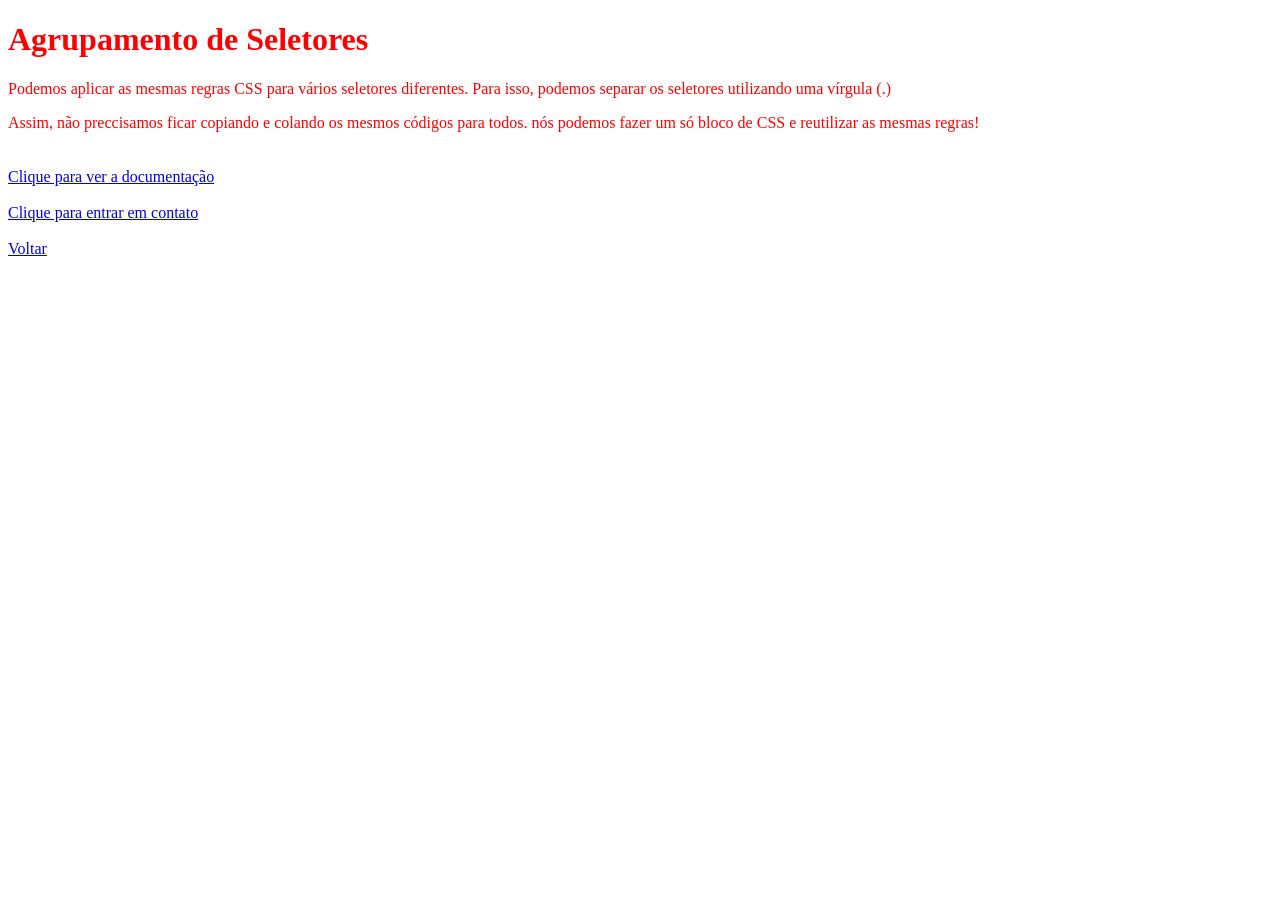
<file: html-css/index.html>
<!DOCTYPE html>
<html lang="en">
<head>
  <meta charset="UTF-8">
  <meta http-equiv="X-UA-Compatible" content="IE=edge">
  <meta name="viewport" content="width=, initial-scale=1.0">
  <title>Trilha de css</title>
  <style>
    
    h1{
        color: red;
     }
     p{
        color: red;
     }

     div{
        color: red;
     }
        
    </style>
    </head>
    <body>
        <h1>Agrupamento de Seletores</h1>
        <p>Podemos aplicar as mesmas regras CSS para vários seletores diferentes. Para isso, podemos separar os seletores utilizando uma vírgula (.)</p>
        <div class="texto">Assim, não preccisamos ficar copiando e colando os mesmos códigos para todos. nós podemos fazer um só bloco de CSS e reutilizar as mesmas regras!</div>
   <br><br>
   <a id="link-referencia" href="#">Clique para ver a documentação</a>
   <br><br>
   <a id="link-suporte" href="#">Clique para entrar em contato</a>
   <br><br>
   <a id="botão-voltar" href="#">Voltar</a>
   <br><br>
</body>
</html>
</file>
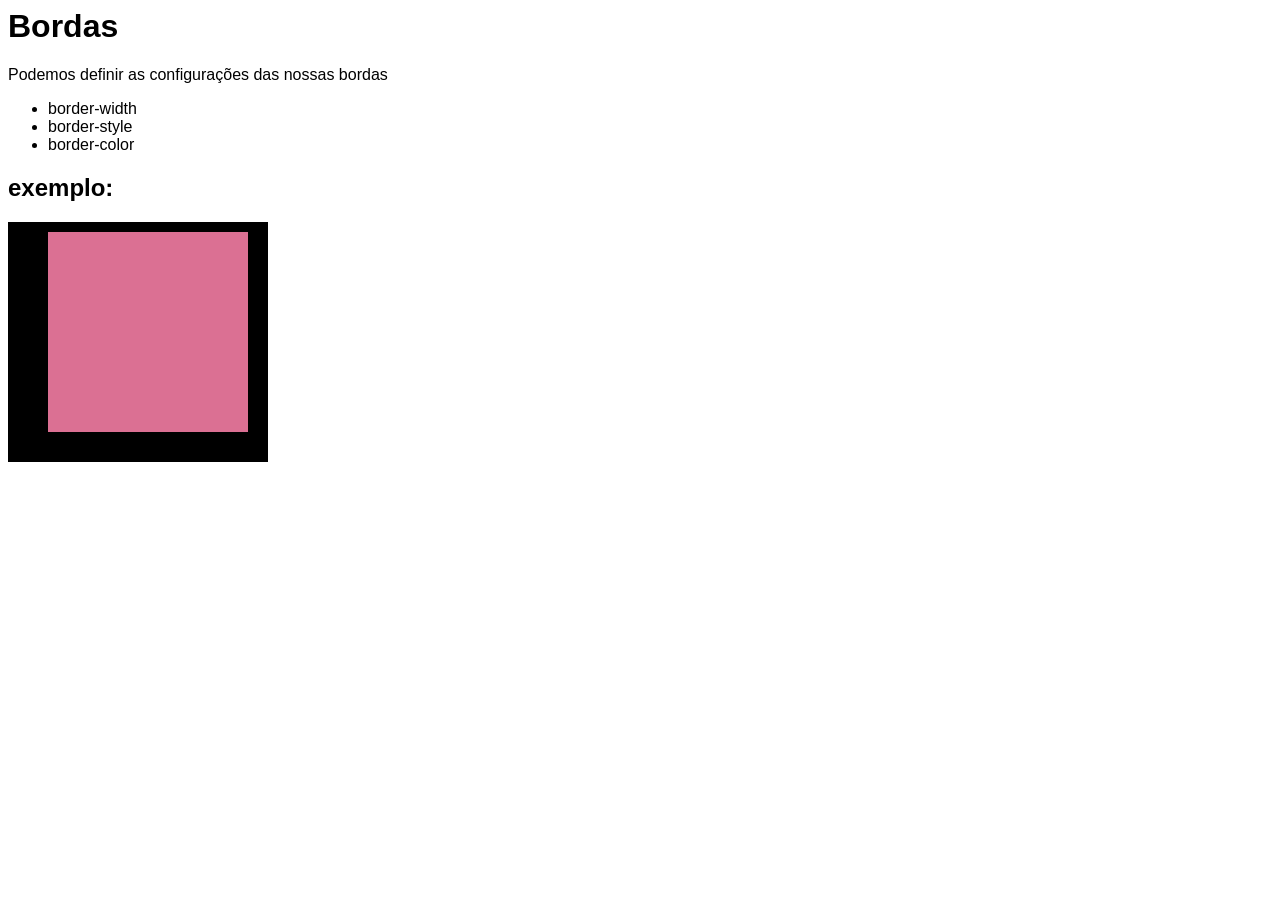
<file: html-css/ bordas index.html>
<head>
<link href="https://fonts.googleapis.com/css2?family=Raleway:wght@400;700;900&display=swap">
<meta charset="UTF-8">
<meta http-equiv="X-UA-Compatible" content="IE=edge">
<meta name="viewport" content="widht=device-widht">
<title>Trilha de CSS</title>
</head>
<style>
body {
    font-family: Roboto, sans-serif;
}

.exemplo {
    background-color: palevioletred;
    width: 200px;
    height: 200px;
    border-style: solid;
    border-width: 10px 20px 30px 40px;
}
</style>
<body>
    <h1>Bordas</h1>
    <p>Podemos definir as configurações das nossas bordas

        <ul>
            <li>border-width</li>
            <li>border-style</li>
            <li>border-color</li>
        </ul>
        <h2>exemplo:</h2>

        <div class="exemplo"></div>
    </body>
    </html>
</file>
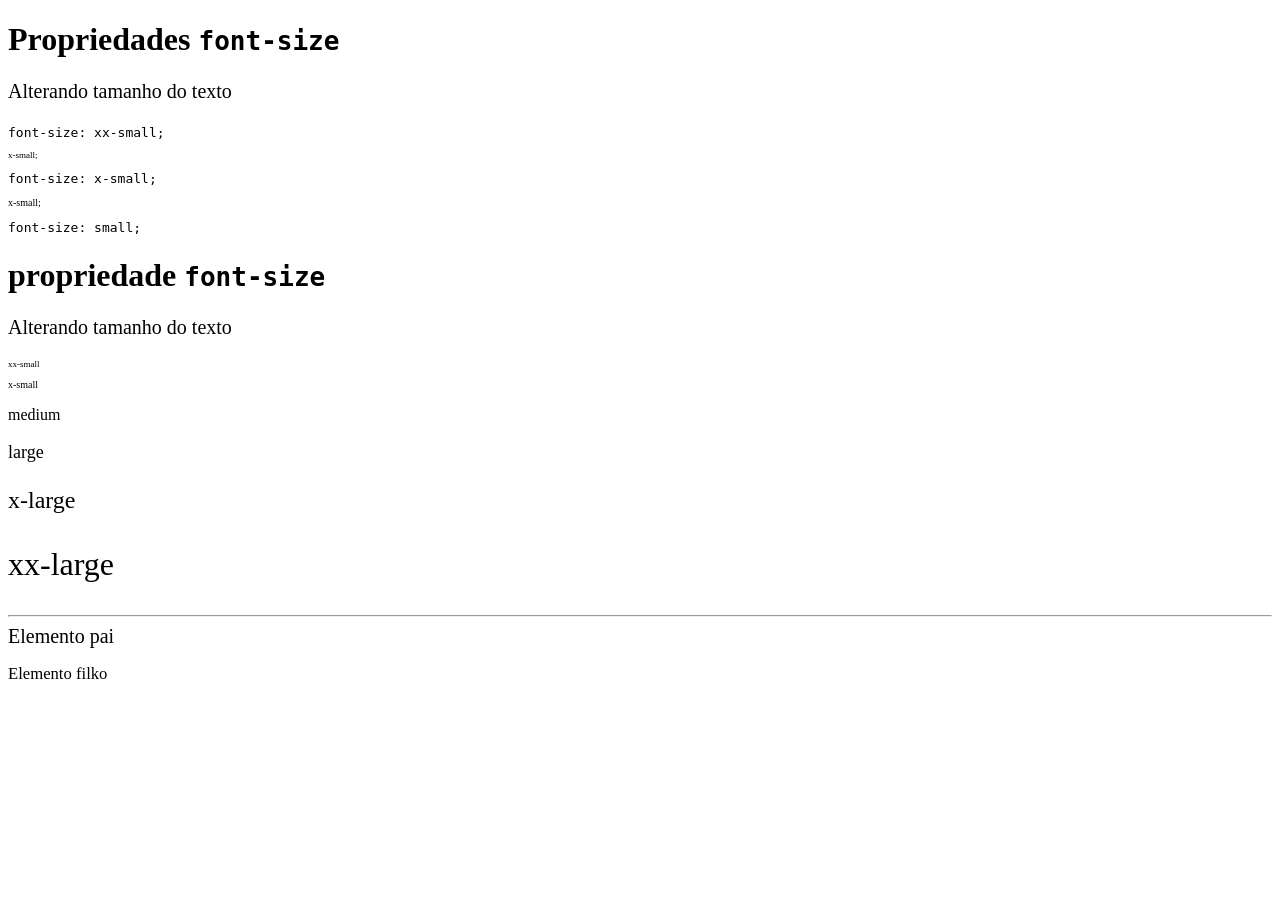
<file: html-css/alteração.html>
<!DOCTYPE html>
<html lang="en">
<head>
  <meta charset="UTF-8">
  <meta http-equiv="X-UA-Compatible" content="IE=edge">
  <meta name="viewport" content="width=, initial-scale=1.0">
  <title>Trilha de css</title>

<style>
#tamanho {
    font-size: 20px;
}

#xx-small {
    font-size: xx-small;
}

#x-small {
    font-size: x-small;
}

#small {
    font-size: small;
}

#medium {
    font-size: medium;
}

#large {
    font-size: large;
}

#x-large{
    font-size: x-large;
}

#xx-large {
    font-size: xx-large;
}

div {
    font-size: 20px;
}

div p {
    font-size: smaller;
}
</style>
</head>
<body>
    <h1>Propriedades <code>font-size</code></h1>

<p id="tamanho">Alterando tamanho do texto</p> 

<code>font-size: xx-small;</code>
<p id="xx-small">x-small;</p>

<code>font-size: x-small;</code>
<p id="x-small">x-small;</p>

<code>font-size: small;</code>
<p id="small"></p>
<body>
<h1>propriedade <code>font-size</code></h1>

<p id="tamanho">Alterando tamanho do texto</p>

<p id="xx-small">xx-small</p>

<p id="x-small">x-small</p>

<p id="medium">medium</p>

<p id="large">large</p>

<p id="x-large">x-large</p>

<p id="xx-large">xx-large</p>

<hr>

<div>
    Elemento pai
    <p>Elemento filko</p>
</div>
</body>
</html>
</file>
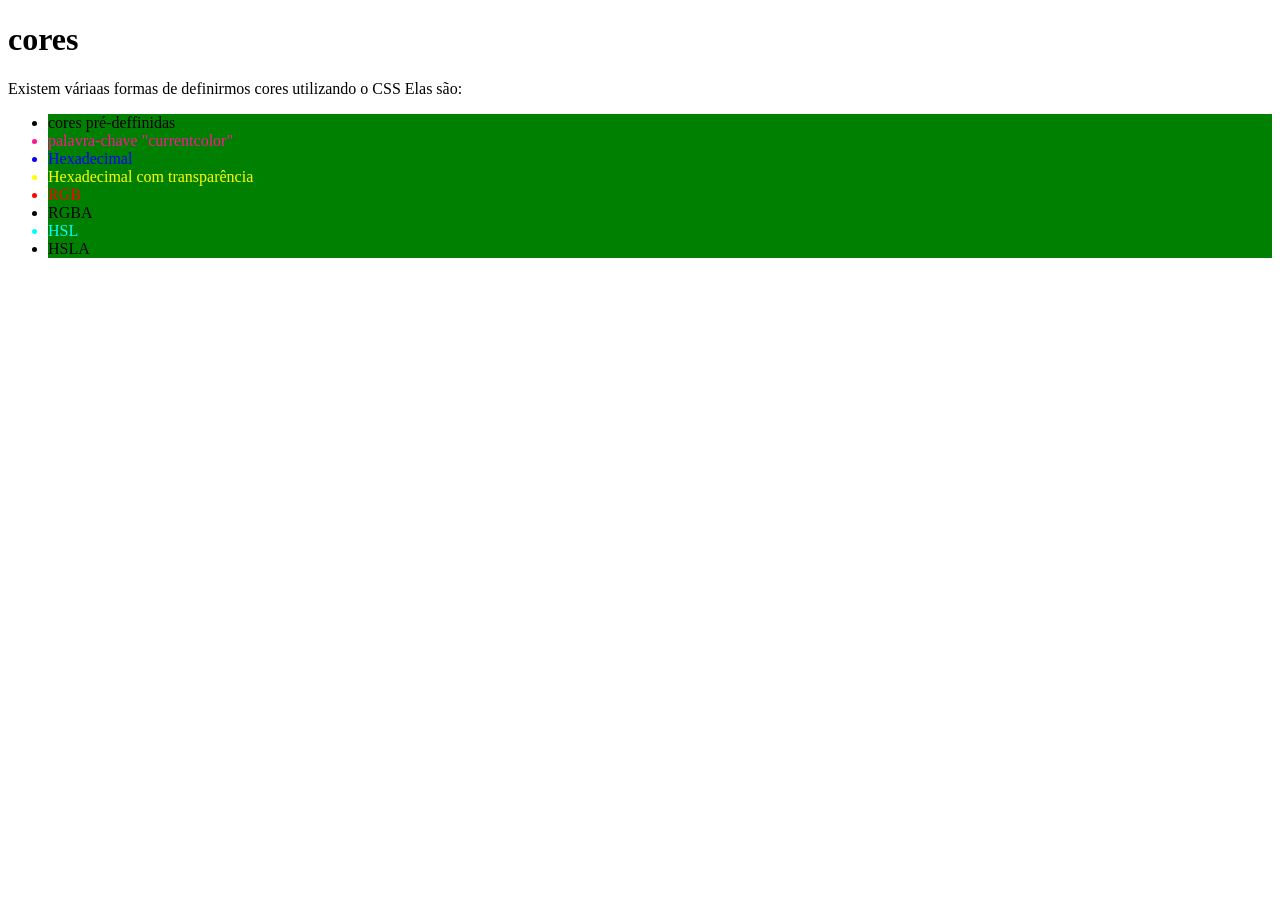
<file: html-css/cores pré-definidas.html>
<!DOCTYPE html>
<html lang="en">
<head>
  <meta charset="UTF-8">
  <meta http-equiv="X-UA-Compatible" content="IE=edge">
  <meta name="viewport" content="width=, initial-scale=1.0">
  <title>Trilha de css</title>
  <style>
   #current-color{
    color: deeppink;
   }
   
   #rgb {
    color: red;
   }

#hsl {
    color: aqua;
}

li {
    background-color: green;
}

#hex {
    color: blue;
}

#hex-transparencia {
    color: yellow;
}

    </style>
    </head>

    <body>
     <h1>cores</h1>
     <p>Existem váriaas formas de definirmos cores utilizando o CSS Elas são:</p>
 <ul>
    <li id="pre-definidas">cores pré-deffinidas</li>
    <li id="current-color">palavra-chave "currentcolor"</li>
    <li id="hex">Hexadecimal</li>
    <li id="hex-transparencia">Hexadecimal com transparência</li>
    <li id="rgb">RGB</li>
    <li id="rgba">RGBA</li>
    <li id="hsl">HSL</li>
    <li id="hsla">HSLA</li>
 </ul>
 </body>
 
</html>
</file>
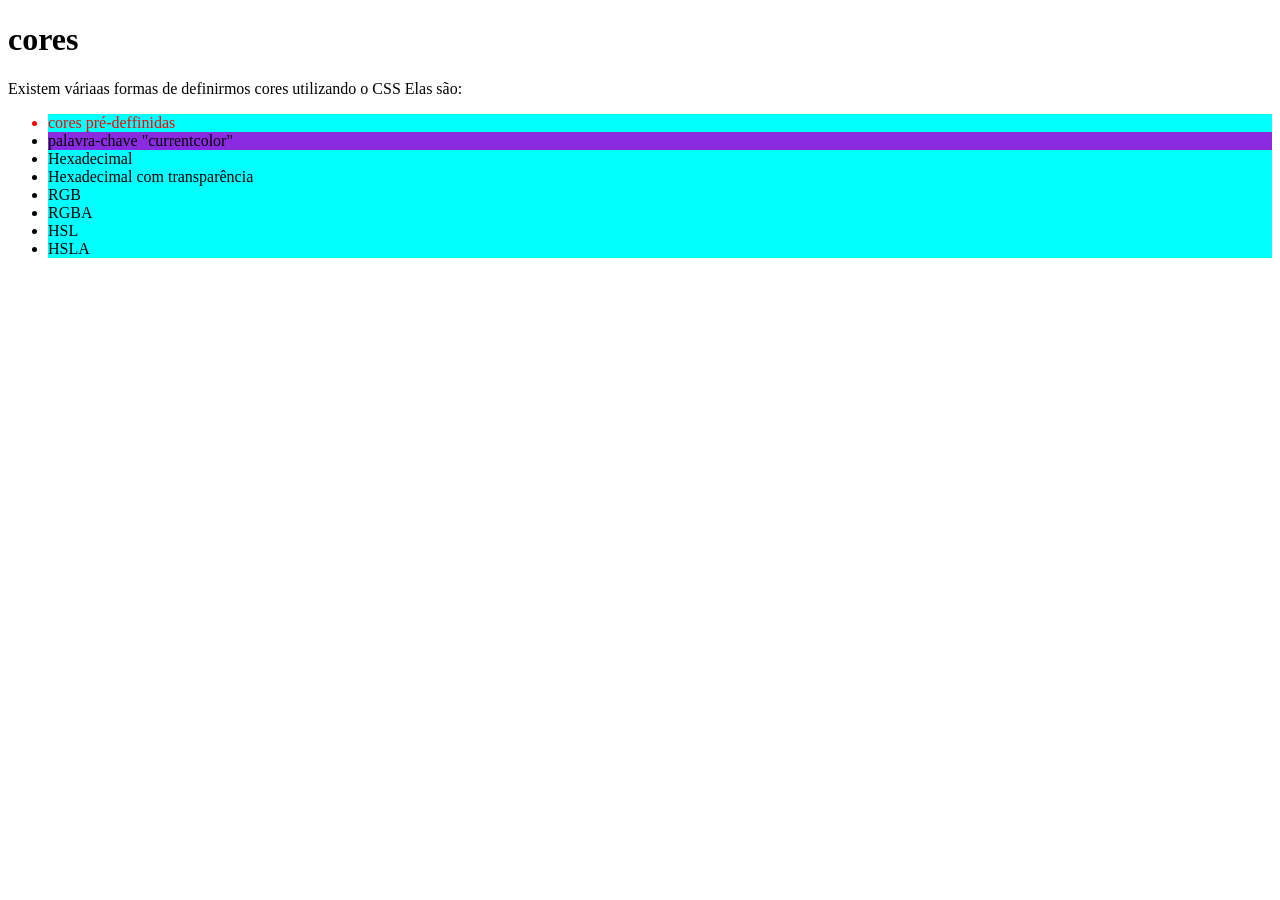
<file: html-css/cores.html>
<!DOCTYPE html>
<html lang="en">
<head>
  <meta charset="UTF-8">
  <meta http-equiv="X-UA-Compatible" content="IE=edge">
  <meta name="viewport" content="width=, initial-scale=1.0">
  <title>Trilha de css</title>
  <style>
    #pre-definidas{
        color: red;
    }

li {
    background: aqua;
}

#current-color {
    background-color: blueviolet;
}

    </style>
    </head>

    <body>
     <h1>cores</h1>
     <p>Existem váriaas formas de definirmos cores utilizando o CSS Elas são:</p>
 <ul>
    <li id="pre-definidas">cores pré-deffinidas</li>
    <li id="current-color">palavra-chave "currentcolor"</li>
    <li id="hex">Hexadecimal</li>
    <li id="hex-transparencia">Hexadecimal com transparência</li>
    <li id="rgb">RGB</li>
    <li id="rgba">RGBA</li>
    <li id="hsl">HSL</li>
    <li id="hsla">HSLA</li>
 </ul>
 </body>
 
</html>
</file>
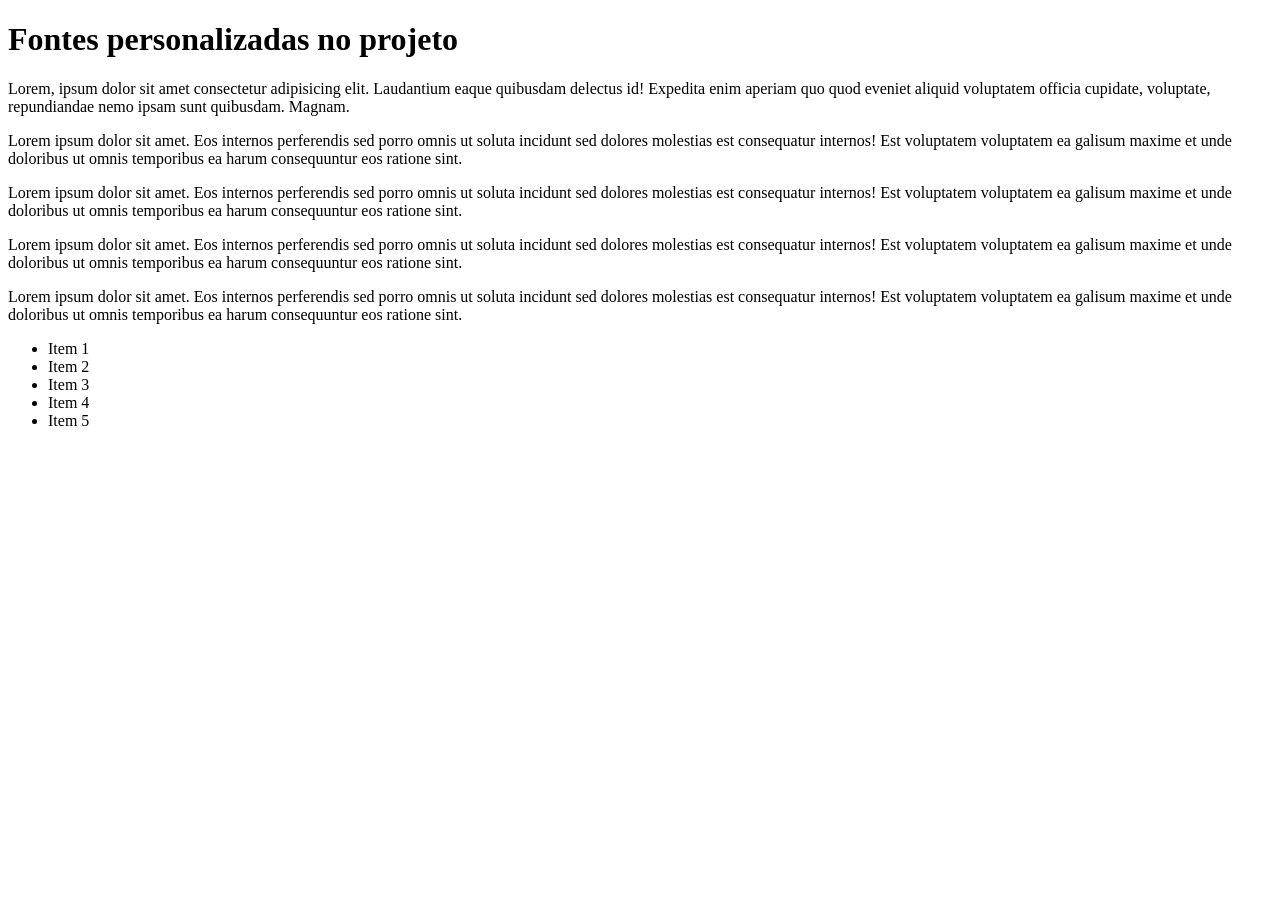
<file: html-css/fontes.html>
<!DOCTYPE html>
<html lang="en">
<head>
  <meta charset="UTF-8">
  <meta http-equiv="X-UA-Compatible" content="IE=edge">
  <meta name="viewport" content="width=, initial-scale=1.0">
  <title>Trilha de css</title>
</head>
<body>
    <h1>Fontes personalizadas no projeto</h1>

    <p>Lorem, ipsum dolor sit amet consectetur adipisicing elit. Laudantium eaque quibusdam delectus id! Expedita enim aperiam quo quod eveniet aliquid voluptatem officia cupidate, voluptate, repundiandae nemo ipsam sunt quibusdam. Magnam.</p>
    <p>Lorem ipsum dolor sit amet. Eos internos perferendis sed porro omnis ut soluta incidunt sed dolores molestias est consequatur internos! Est voluptatem voluptatem ea galisum maxime et unde doloribus ut omnis temporibus ea harum consequuntur eos ratione sint.</p>
<p>Lorem ipsum dolor sit amet. Eos internos perferendis sed porro omnis ut soluta incidunt sed dolores molestias est consequatur internos! Est voluptatem voluptatem ea galisum maxime et unde doloribus ut omnis temporibus ea harum consequuntur eos ratione sint.</p>
<p>Lorem ipsum dolor sit amet. Eos internos perferendis sed porro omnis ut soluta incidunt sed dolores molestias est consequatur internos! Est voluptatem voluptatem ea galisum maxime et unde doloribus ut omnis temporibus ea harum consequuntur eos ratione sint.</p> 
<p>Lorem ipsum dolor sit amet. Eos internos perferendis sed porro omnis ut soluta incidunt sed dolores molestias est consequatur internos! Est voluptatem voluptatem ea galisum maxime et unde doloribus ut omnis temporibus ea harum consequuntur eos ratione sint.</p>   

<ul>
 <li>Item 1</li>
<li>Item 2</li>
<li>Item 3</li>
<li>Item 4</li>
<li>Item 5</li>
</ul>
</body>
</html>
</file>
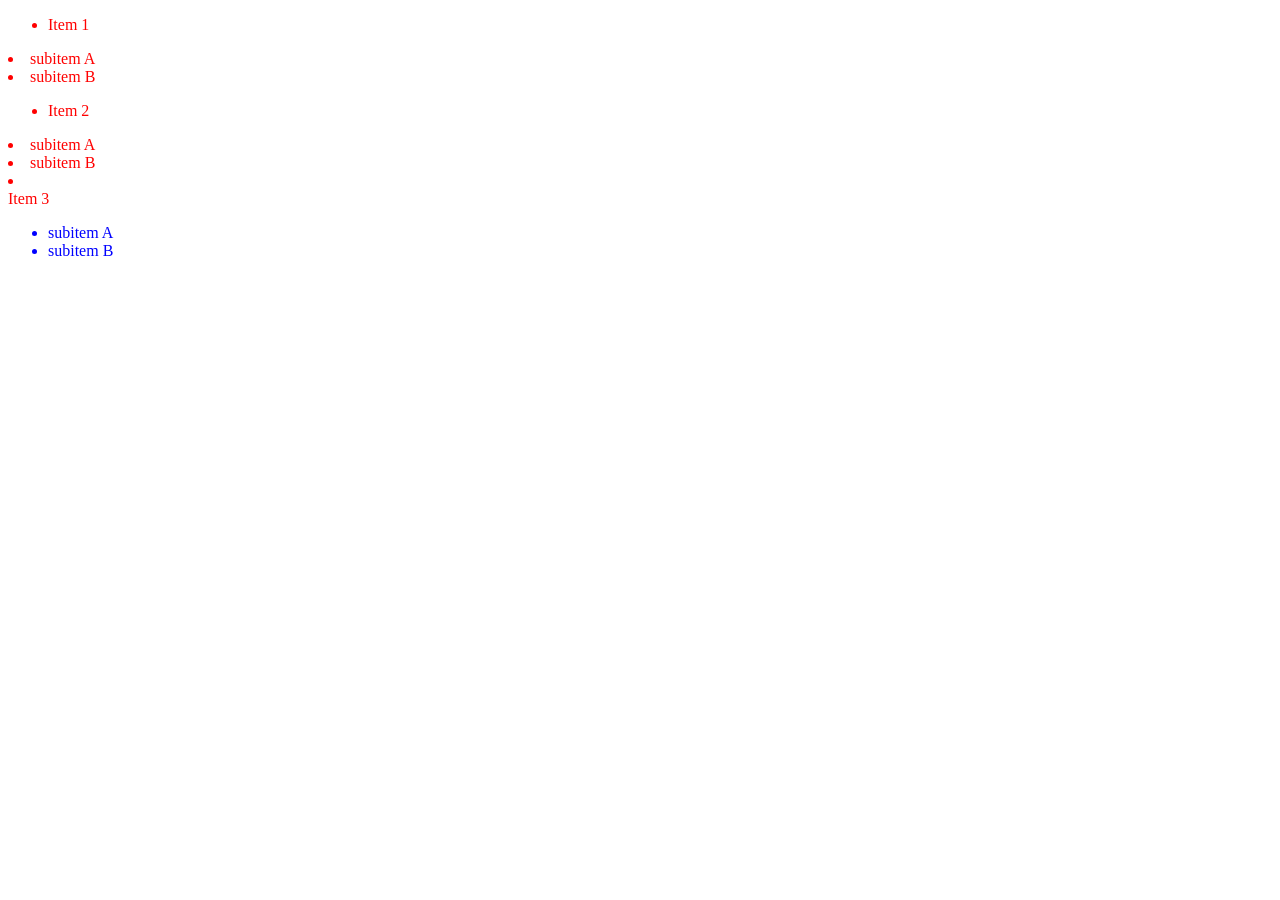
<file: html-css/fundo.html>
<!DOCTYPE html>
<html lang="en">
<head>
  <meta charset="UTF-8">
  <meta http-equiv="X-UA-Compatible" content="IE=edge">
  <meta name="viewport" content="width=, initial-scale=1.0">
  <title>Trilha de css</title>
  <style>
    /*
   *SELETORES: deffinem em quais elementos nós vamos aplicar o CSS
*1. Seletor de Tag/Tipo
*2. Seletor de Id
*3.Seletor de Classes
*4.Seletor Universal
*5.Seletor de atributo
*/ 

li {
    color: red;
}

li li {
 color: blue;
}

</style>
</head>
<body>
<ul>
    <li class="fundo verde" id="lista-01">
        <div>Item 1</div>
</ul>
<li>subitem A</li>
<li>subitem B</li>
<ul>
    </li>
    <li class="fundo verde" id="lista 02"> 
        <div>Item 2</div>
    </ul>
 </li>
 <li>subitem A</li>
 <li>subitem B</li>
 </ul>
 </li>
 <li class="fundo-azul" id="lista 03">
    <div>Item 3</div>
    <ul>
        <li>subitem A</li>
        <li>subitem B</li>
    </ul>
    </li>
    </ul>
    </body>
    </html>
</file>
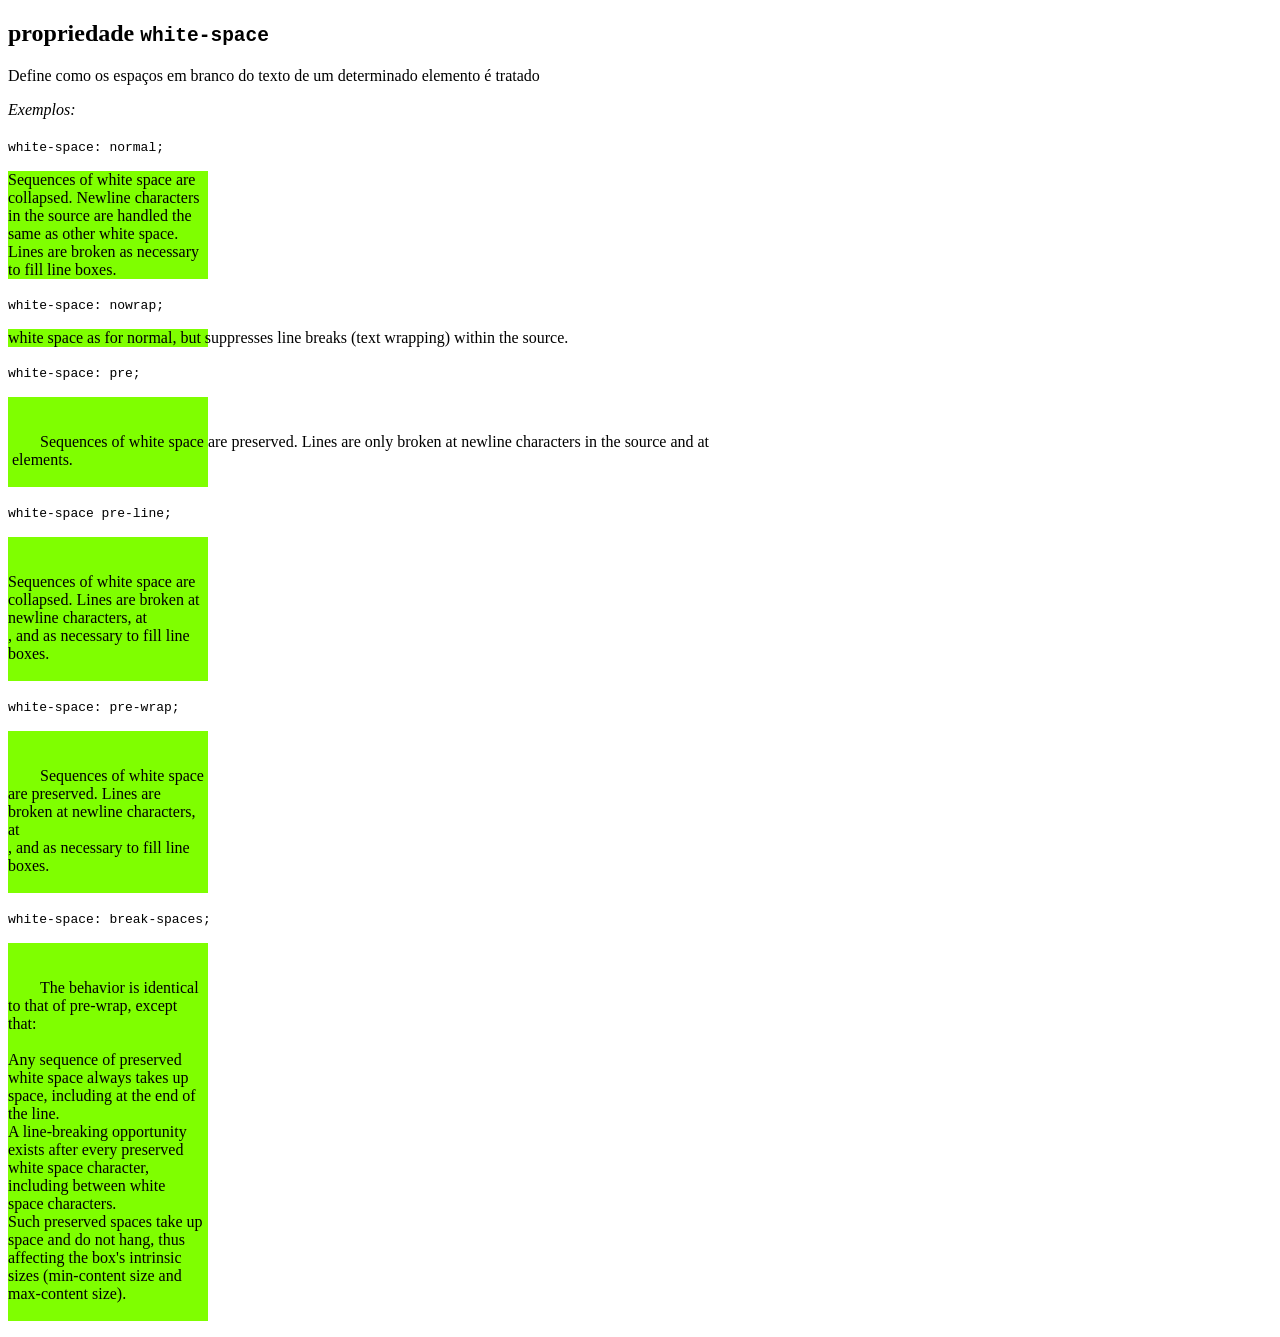
<file: html-css/propriedadeWhite-Space.html>
<!DOCTYPE html>
<html lang="en">
<head>
  <meta charset="UTF-8">
  <meta http-equiv="X-UA-Compatible" content="IE=edge">
  <meta name="viewport" content="width=, initial-scale=1.0">
  <title>Trilha de css</title>
  <style>
    .exemplo {
        width: 200px;
        background-color: chartreuse;
    }

    #span {
background-color: seagreen;
color: white;
 }

 #nowrap {
white-space: nowrap;
 }

 #pre {
white-space: pre;
 }

 #pre-line {
white-space: pre-line;
 }

 #pre-wrap {
white-space: pre-wrap;
 }

 #break-spaces {
white-space: break-spaces;
}

 </style>
</head>

<body>
    <h2>propriedade <code>white-space</code></h2>
<p>Define como os espaços em branco do texto de um determinado elemento é tratado</p>

<i>Exemplos:</i> <br><br>

<code>white-space: normal;</code>
<p class="exemplo">
    <span>
        Sequences of white space are collapsed. Newline characters in the source are handled the same as other white space. Lines are broken as necessary to fill line boxes.
    </span>
</p>

<code>white-space: nowrap;</code>
<p id="nowrap" class="exemplo">
    <span>
        white space as for normal, but suppresses line breaks (text wrapping) within the source.
    </span>
</p>

<code>white-space: pre;</code>
<p id="pre" class="exemplo">
    <span>
        Sequences of white space are preserved. Lines are only broken at newline characters in the source and at <br> elements.
    </span>
</p>

<code>white-space pre-line;</code>
<p id="pre-line" class="exemplo">
    <span>
        Sequences of white space are collapsed. Lines are broken at newline characters, at <br>, and as necessary to fill line boxes.
    </span>
</p>

<code>white-space: pre-wrap;</code>
<p id="pre-wrap" class="exemplo">
    <span>
        Sequences of white space are preserved. Lines are broken at newline characters, at <br>, and as necessary to fill line boxes.
    </span>
</p>

<code>white-space: break-spaces;</code>
<p id="break-spaces" class="exemplo">
    <span>
        The behavior is identical to that of pre-wrap, except that:

Any sequence of preserved white space always takes up space, including at the end of the line.
A line-breaking opportunity exists after every preserved white space character, including between white space characters.
Such preserved spaces take up space and do not hang, thus affecting the box's intrinsic sizes (min-content size and max-content size).
    </span>
</p>
</body>
</html>
</file>
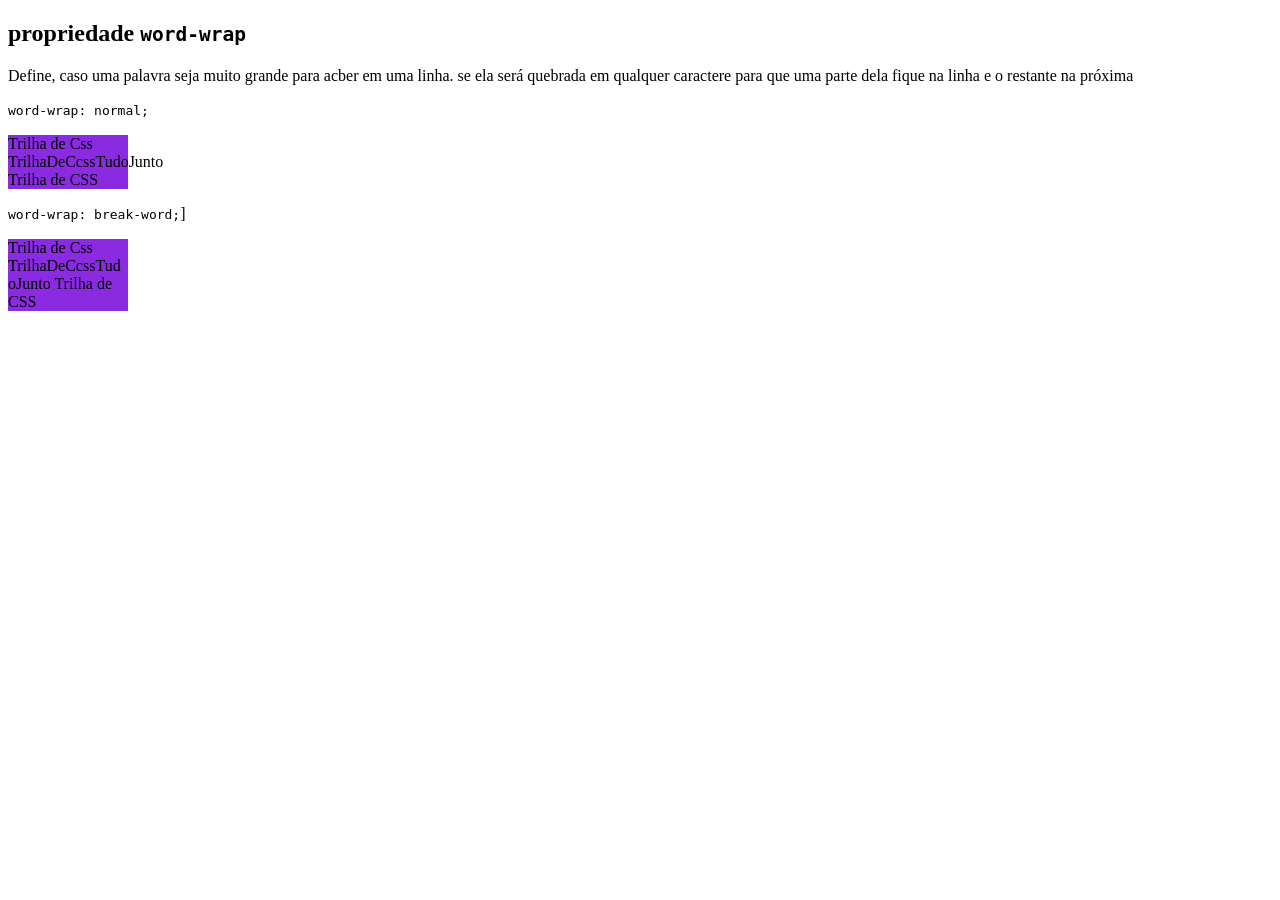
<file: html-css/propriedadeWord-Wrap.html>
<!DOCTYPE html>
<html lang="en">
<head>
  <meta charset="UTF-8">
  <meta http-equiv="X-UA-Compatible" content="IE=edge">
  <meta name="viewport" content="width=, initial-scale=1.0">
  <title>Trilha de css</title>
  <style>
    .exemplo {
        width: 120px;
        color: black;
        background-color: blueviolet;
     }

     #normal {
word-wrap: normal;
     }

     #break-word {
word-wrap: break-word;
     }
     </style>
</head>

<body>
    <h2>propriedade <code>word-wrap</code></h2>
    <p>Define, caso uma palavra seja muito grande para acber em uma linha. se ela será quebrada em qualquer caractere para que uma parte dela fique na linha e o restante na próxima</p>

    <code>word-wrap: normal;</code>
    <p id="normal" class="exemplo">
    Trilha de Css TrilhaDeCcssTudoJunto Trilha de CSS
    </p>

    <code>word-wrap: break-word;</code>]
    <p id="break-word" class="exemplo">
        Trilha de Css TrilhaDeCcssTudoJunto Trilha de CSS
    </p>
</body>
</html>
</file>
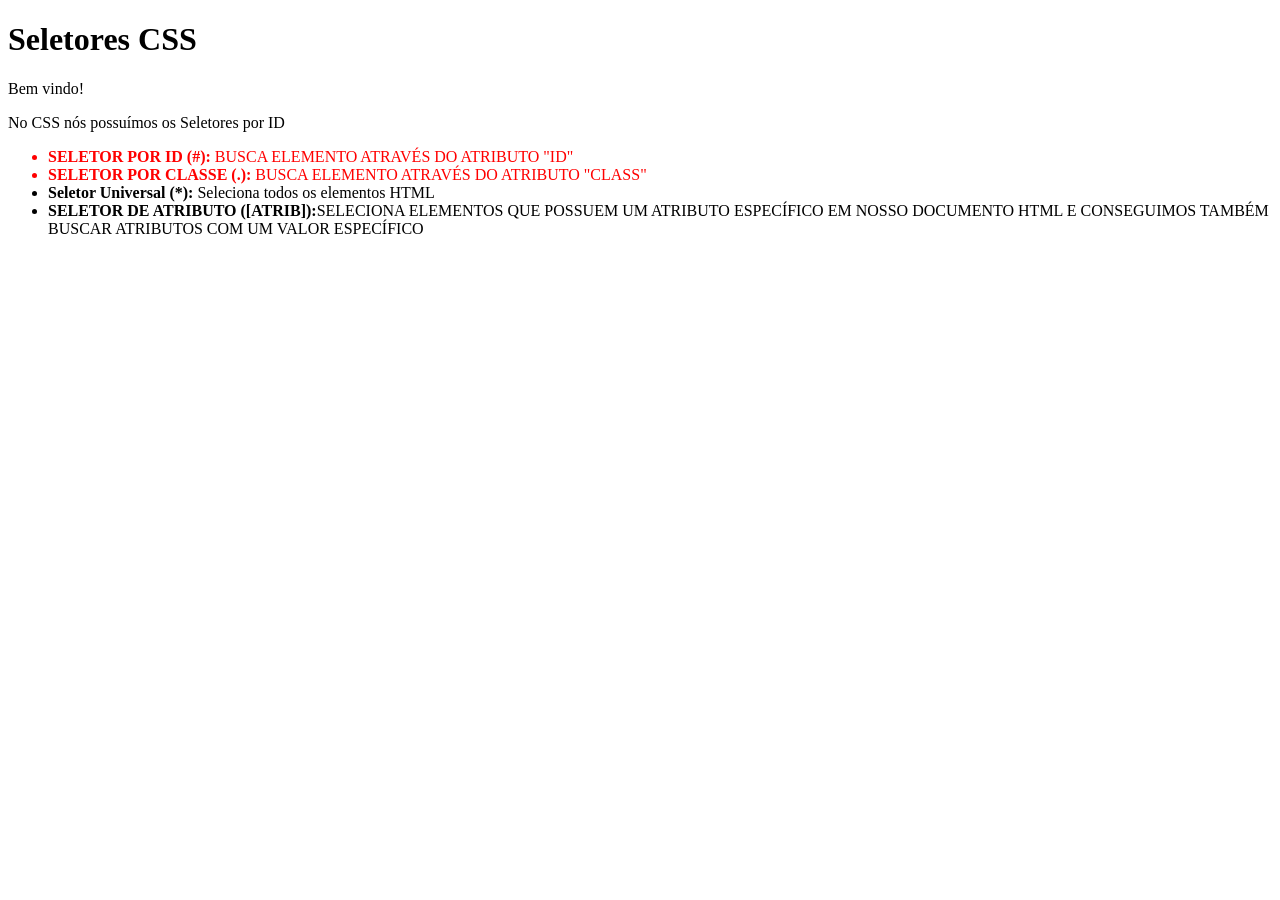
<file: html-css/seletores.html>
<!DOCTYPE html>
<html lang="en">
<head>
  <meta charset="UTF-8">
  <meta http-equiv="X-UA-Compatible" content="IE=edge">
  <meta name="viewport" content="width=, initial-scale=1.0">
  <title>Trilha de css</title>
  <style>
    /*
   *SELETORES: deffinem em quais elementos nós vamos aplicar o CSS
*1. Seletor de Tag/Tipo
*2. Seletor de Id
*3.Seletor de Classes
*4.Seletor Universal
*5.Seletor de atributo
*/ 

.seletores-mais-comuns {

  color:red;
}

.texto-maiusculo {
  
 text-transform: uppercase;
}
  </style>
</head>
<body>
<h1>Seletores CSS</h1>
<p id="texto-boas-vindas">Bem vindo!</p>
<p id="explicação-seletores">No CSS nós possuímos os Seletores por ID</p>
<div>
  <ul>
    <Li class="seletores-mais-comuns texto-maiusculo"><b>Seletor por ID (#):</b> Busca elemento através do atributo "ID"</li>
<Li class="seletores-mais-comuns texto-maiusculo"><b>Seletor por Classe (.):</b> Busca elemento através do atributo "class"</li>
<Li><b>Seletor Universal (*):</b> Seleciona todos os elementos HTML</li>
<Li class="texto-maiusculo"><b> Seletor de atributo ([atrib]):</b>Seleciona elementos que possuem um atributo específico em nosso documento HTML e conseguimos também buscar atributos com um valor específico</li>
</ul>
</div>
</body>
  </html>
</file>
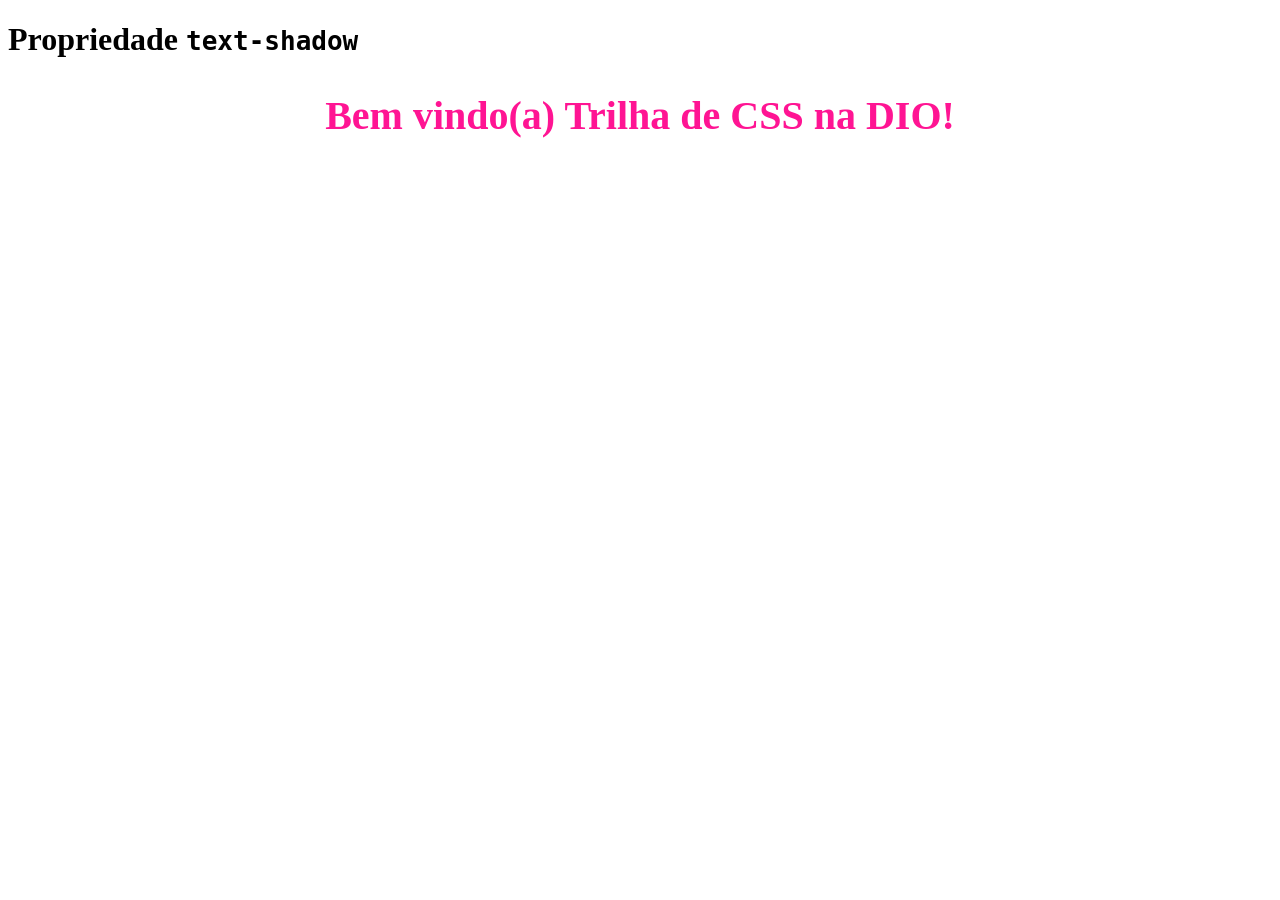
<file: html-css/sombra.html>
<!DOCTYPE html>
<html lang="en">

<head>
    <meta charset="UTF-8">
    <meta http-equiv="X-UA-Compatible" content="IE=edge">
    <meta name="viewport" content="width=, initial-scale=1.0">
    <title>Trilha de css</title>
    <style>
        h2 {
            color: deeppink;
            font-size: 40px;
            text-align: center;
            filter: drop-shadow(-1opx 10px 1px red);
        }
    </style>
</head>

<body>
    <h1>Propriedade <code>text-shadow</code></h1>
<h2>
    Bem vindo(a) Trilha de CSS na DIO!
</h2>
</body>

</html>
</file>
